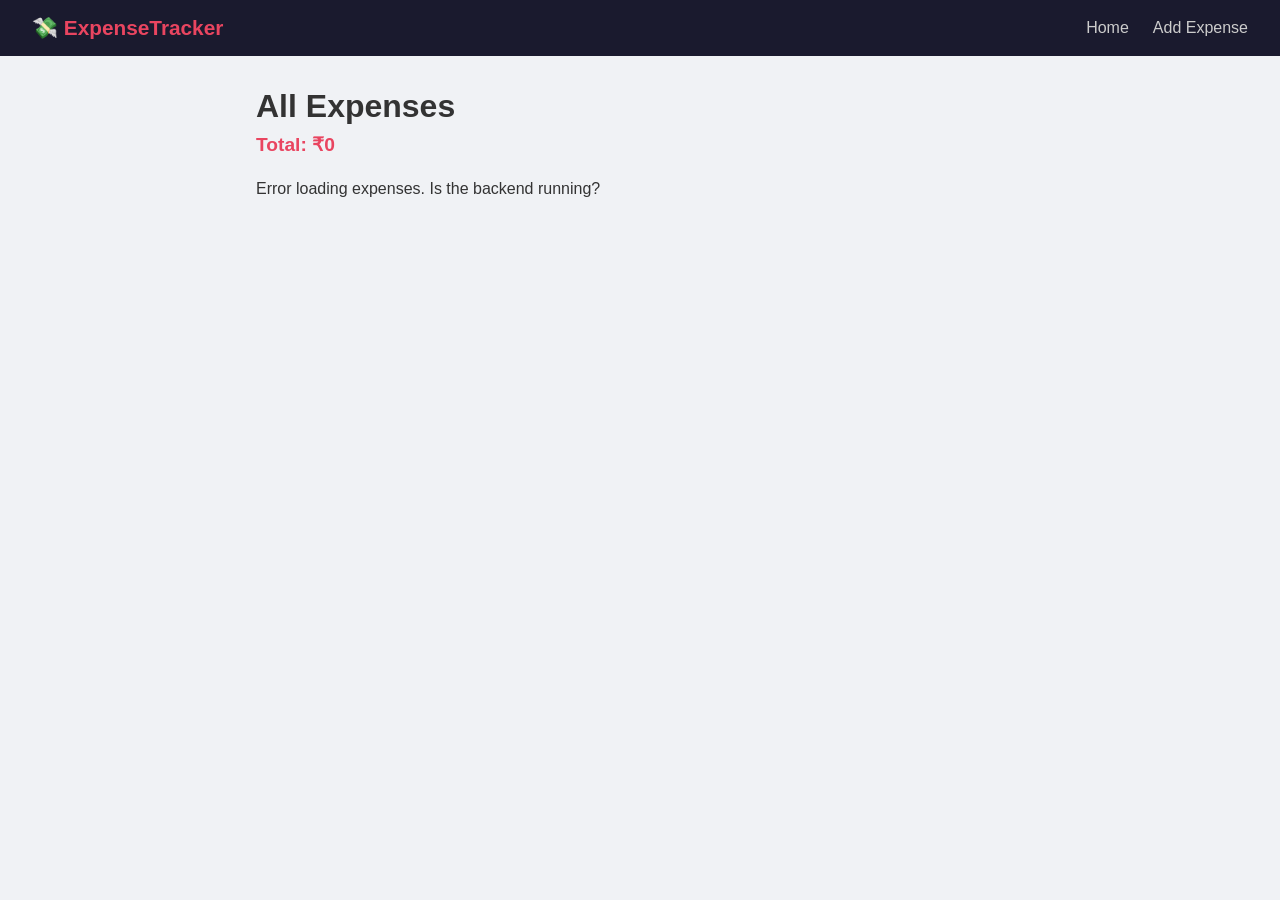
<file: index.html>
<!DOCTYPE html>
<html lang="en">
<head>
  <meta charset="UTF-8" />
  <meta name="viewport" content="width=device-width, initial-scale=1.0"/>
  <title>Expense Tracker</title>
  <link rel="stylesheet" href="style.css" />
</head>
<body>

  <nav>
    <span class="logo">💸 ExpenseTracker</span>
    <div class="nav-links">
      <a href="index.html">Home</a>
      <a href="add-expense.html">Add Expense</a>
    </div>
  </nav>

  <main>
    <h1>All Expenses</h1>
    <p id="total">Total: ₹0</p>
    <div id="expense-list">Loading...</div>
  </main>

  <script src="index.js"></script>
</body>
</html>
</file>
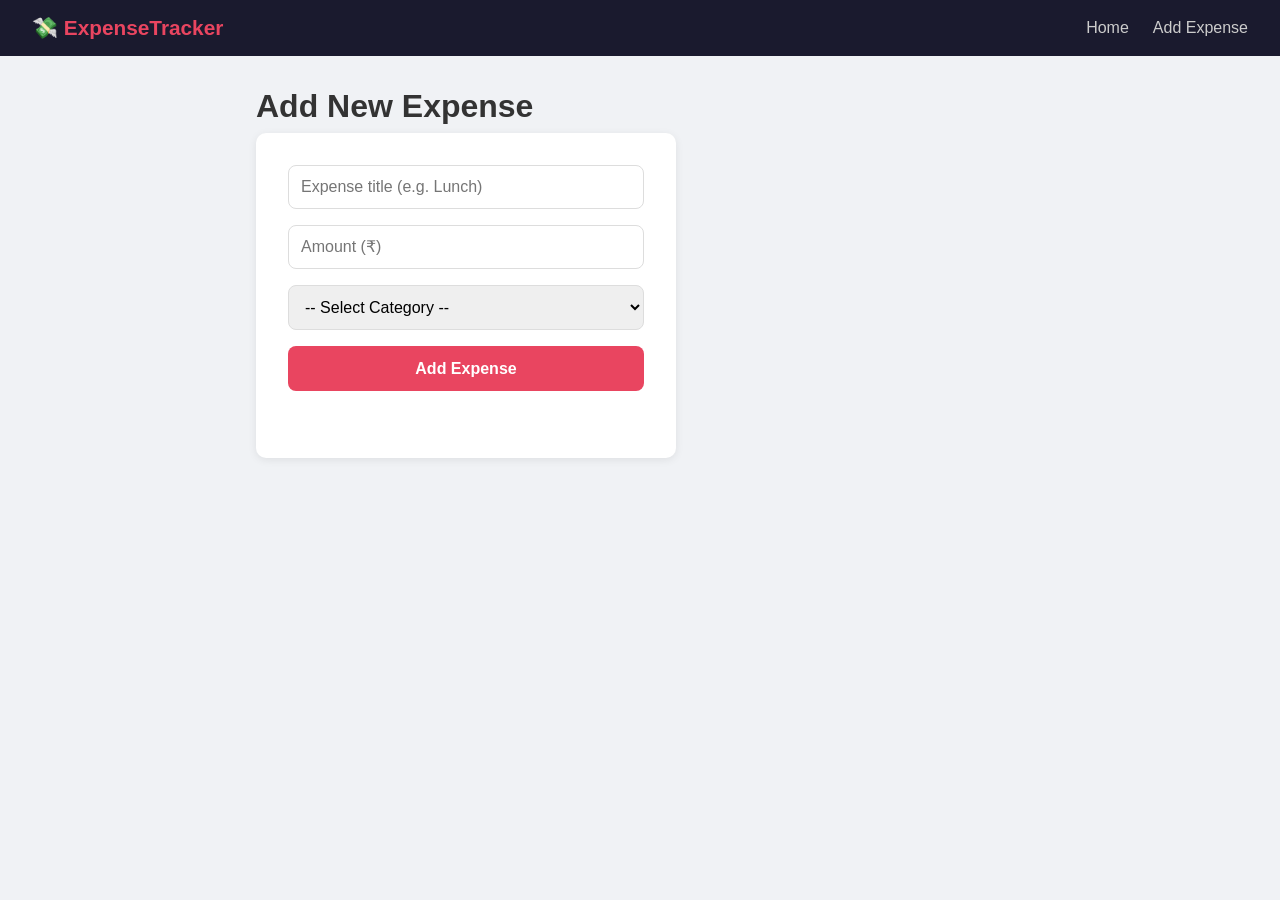
<file: add-expense.html>
<!DOCTYPE html>
<html lang="en">
<head>
  <meta charset="UTF-8" />
  <meta name="viewport" content="width=device-width, initial-scale=1.0"/>
  <title>Add Expense</title>
  <link rel="stylesheet" href="style.css" />
</head>
<body>

  <nav>
    <span class="logo">💸 ExpenseTracker</span>
    <div class="nav-links">
      <a href="index.html">Home</a>
      <a href="add-expense.html">Add Expense</a>
    </div>
  </nav>

  <main>
    <h1>Add New Expense</h1>
    <div class="form-container">
      <input type="text" id="title" placeholder="Expense title (e.g. Lunch)" />
      <input type="number" id="amount" placeholder="Amount (₹)" />
      <select id="category">
        <option value="">-- Select Category --</option>
        <option value="Food">Food</option>
        <option value="Transport">Transport</option>
        <option value="Shopping">Shopping</option>
        <option value="Health">Health</option>
        <option value="Entertainment">Entertainment</option>
        <option value="Other">Other</option>
      </select>
      <button id="submit-btn">Add Expense</button>
      <p id="message"></p>
    </div>
  </main>

  <script src="add-expense.js"></script>
</body>
</html>
</file>
<file: style.css>
* { box-sizing: border-box; margin: 0; padding: 0; }

body {
  font-family: 'Segoe UI', sans-serif;
  background: #f0f2f5;
  color: #333;
}

nav {
  background: #1a1a2e;
  padding: 1rem 2rem;
  display: flex;
  justify-content: space-between;
  align-items: center;
}

.logo { color: #e94560; font-size: 1.3rem; font-weight: bold; }

.nav-links { display: flex; gap: 1.5rem; }

.nav-links a {
  color: #ccc;
  text-decoration: none;
  font-weight: 500;
}

.nav-links a:hover { color: #e94560; }

main {
  max-width: 800px;
  margin: 2rem auto;
  padding: 0 1rem;
}

h1 { margin-bottom: 0.5rem; }

#total {
  font-size: 1.2rem;
  font-weight: bold;
  color: #e94560;
  margin-bottom: 1.5rem;
}

#expense-list { display: flex; flex-direction: column; gap: 1rem; }

.expense-card {
  background: white;
  padding: 1rem 1.5rem;
  border-radius: 10px;
  box-shadow: 0 2px 8px rgba(0,0,0,0.08);
  display: flex;
  justify-content: space-between;
  align-items: center;
}

.card-left h3 { margin-bottom: 0.3rem; }

.badge {
  background: #1a1a2e;
  color: #e94560;
  padding: 0.2rem 0.6rem;
  border-radius: 20px;
  font-size: 0.75rem;
}

.card-right {
  font-size: 1.3rem;
  font-weight: bold;
  color: #1a1a2e;
}

.form-container {
  background: white;
  padding: 2rem;
  border-radius: 10px;
  max-width: 420px;
  box-shadow: 0 2px 8px rgba(0,0,0,0.08);
  display: flex;
  flex-direction: column;
  gap: 1rem;
}

input, select {
  padding: 0.75rem;
  border: 1px solid #ddd;
  border-radius: 8px;
  font-size: 1rem;
  width: 100%;
}

input:focus, select:focus {
  outline: none;
  border-color: #e94560;
}

button {
  padding: 0.85rem;
  background: #e94560;
  color: white;
  border: none;
  border-radius: 8px;
  font-size: 1rem;
  cursor: pointer;
  font-weight: bold;
}

button:hover { background: #1a1a2e; }

#message { font-size: 0.95rem; min-height: 1.2rem; }

@media (max-width: 600px) {
  nav { flex-direction: column; gap: 0.8rem; text-align: center; }
  .expense-card { flex-direction: column; align-items: flex-start; gap: 0.5rem; }
}


.delete-btn {
  background: #e94560;
  color: white;
  border: none;
  padding: 0.4rem 0.8rem;
  border-radius: 5px;
  cursor: pointer;
  font-size: 0.85rem;
  margin-left: 1rem;
}

.delete-btn:hover { background: #c0392b; }
</file>
